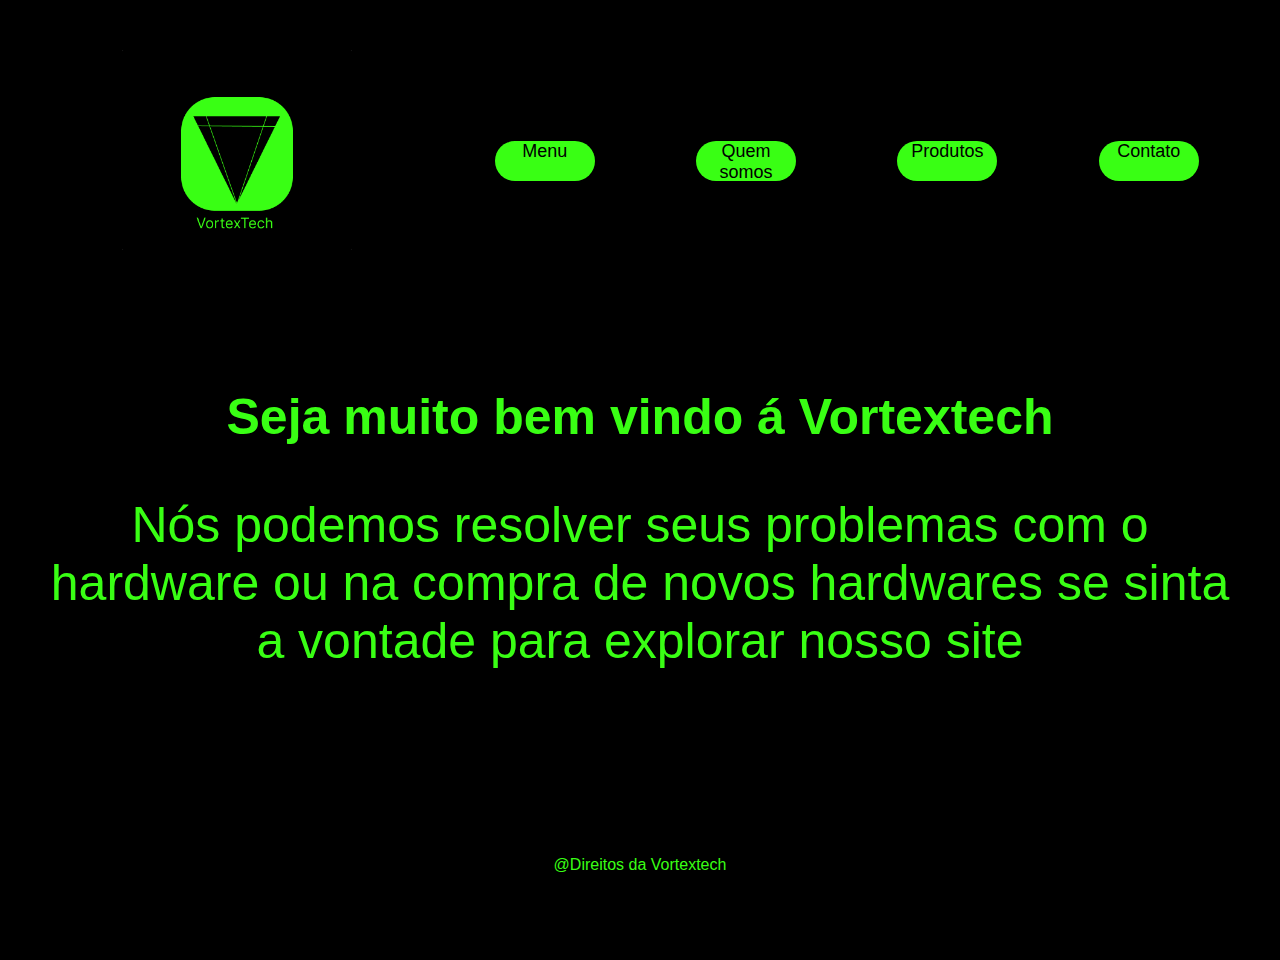
<file: index.html>
<!DOCTYPE html>
<html lang="pt-br">
<head>
    <link rel="stylesheet" href="entrada.css">
    <meta charset="UTF-8">
    <meta name="viewport" content="width=device-width, initial-scale=1.0">
    <title>Vortextech-menu</title>
</head>
<body>
    <table  class="layout-table">
<tr>
    <td class="header">
        <img src="logo.png" alt="Logo vortex" class="logo">
        <td  class="menu">
            <a class="button" href="index.html"><p class="fonte">Menu</p></a>
            <td  class="menu">
            <a class="button" href="quem somos.html"><p class="fonte">Quem somos</p></a>
        </td>
        <td  class="menu">
            <div><a class="button" href="produtos.html"><p class="fonte">Produtos</p></a></div>
        </td>
        <td  class="menu"> 
            <a class="button" href="contato.html"><p class="fonte">Contato</p></a>
          </td>
    </td>
</td>
    
</tr>
      <tr>
        
      </tr>
      <tr>
        <td colspan="5" class="content">
            <h1>Seja muito bem vindo á Vortextech</h1>
            <p>Nós podemos resolver seus problemas com o hardware ou na compra de novos hardwares se sinta a vontade para explorar nosso site</p>
        </td>
      </tr>
      <tr>
        <td colspan="5" class="footer">
            <p>@Direitos da Vortextech</p>

        </td>
      </tr>
    </table>
    <a href="http://pagina2"></a>
</body>
</html>
</file>
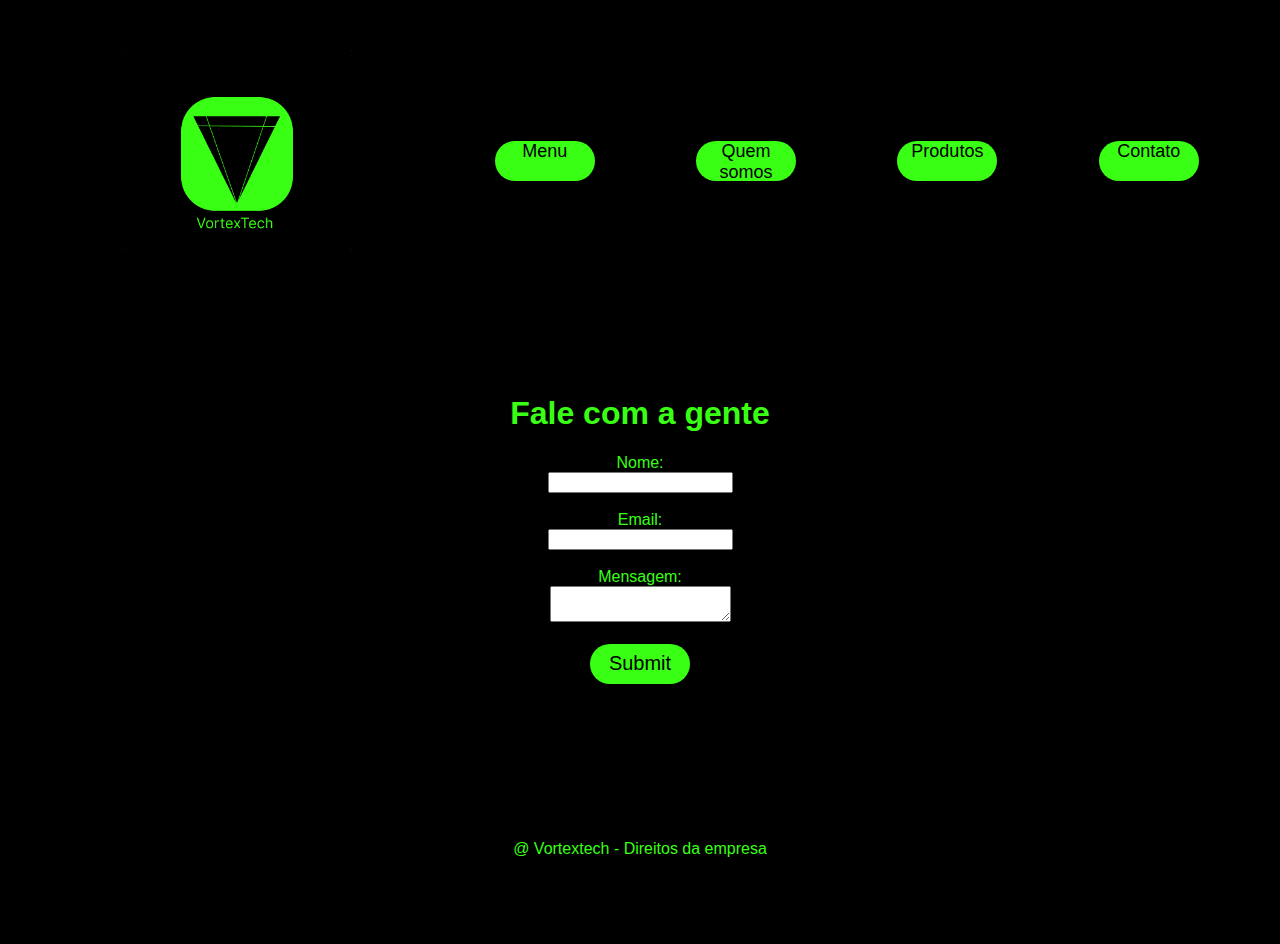
<file: contato.html>
<!DOCTYPE html>
<html lang="pt-br">
<head>
    <meta charset="UTF-8">
    <meta name="viewport" content="width=device-width, initial-scale=1.0">
    <title>Contato - Vortextech</title>
    <link rel="stylesheet" href="entrada.css">
</head>
<body>
    <table >
        <tr>
            <td class="header">
                <img src="logo.png" alt="Logo vortex" class="logo">
                <td  class="menu">
                    <a class="button" href="index.html"><p class="fonte">Menu</p></a>
                    <td  class="menu">
                    <a class="button" href="quem somos.html"><p class="fonte">Quem somos</p></a>
                </td>
                <td  class="menu">
                    <div><a class="button" href="produtos.html"><p class="fonte">Produtos</p></a></div>
                </td>
                <td  class="menu"> 
                    <a class="button" href="contato.html"><p class="fonte">Contato</p></a>
                  </td>
            </td>
        </td>
            
        </tr>
    
    <tr>
        <td colspan="5" class="footer">
            <h1>Fale com a gente</h1>
            <form action="#" method="post">
<label class="footer" for="nome">Nome:</label><br>
<input type="text" id="nome" name="nome" required><br><br>
<label class="footer" for="email">Email:</label><br>
<input type="email" id="email" name="email" required><br><br>
<label class="footer" for="mensagem">Mensagem:</label><br>
<textarea name="mensagem" id="mensagem" rows="S" required></textarea><br><br>
<input class="button" type="submit">
</form>

        </td>
    </tr>
    <tr>
        <td colspan="5" class="footer">
            <p>@ Vortextech - Direitos da empresa</p>
        </td>
    </tr>
</table>
</body>
</html>
</file>
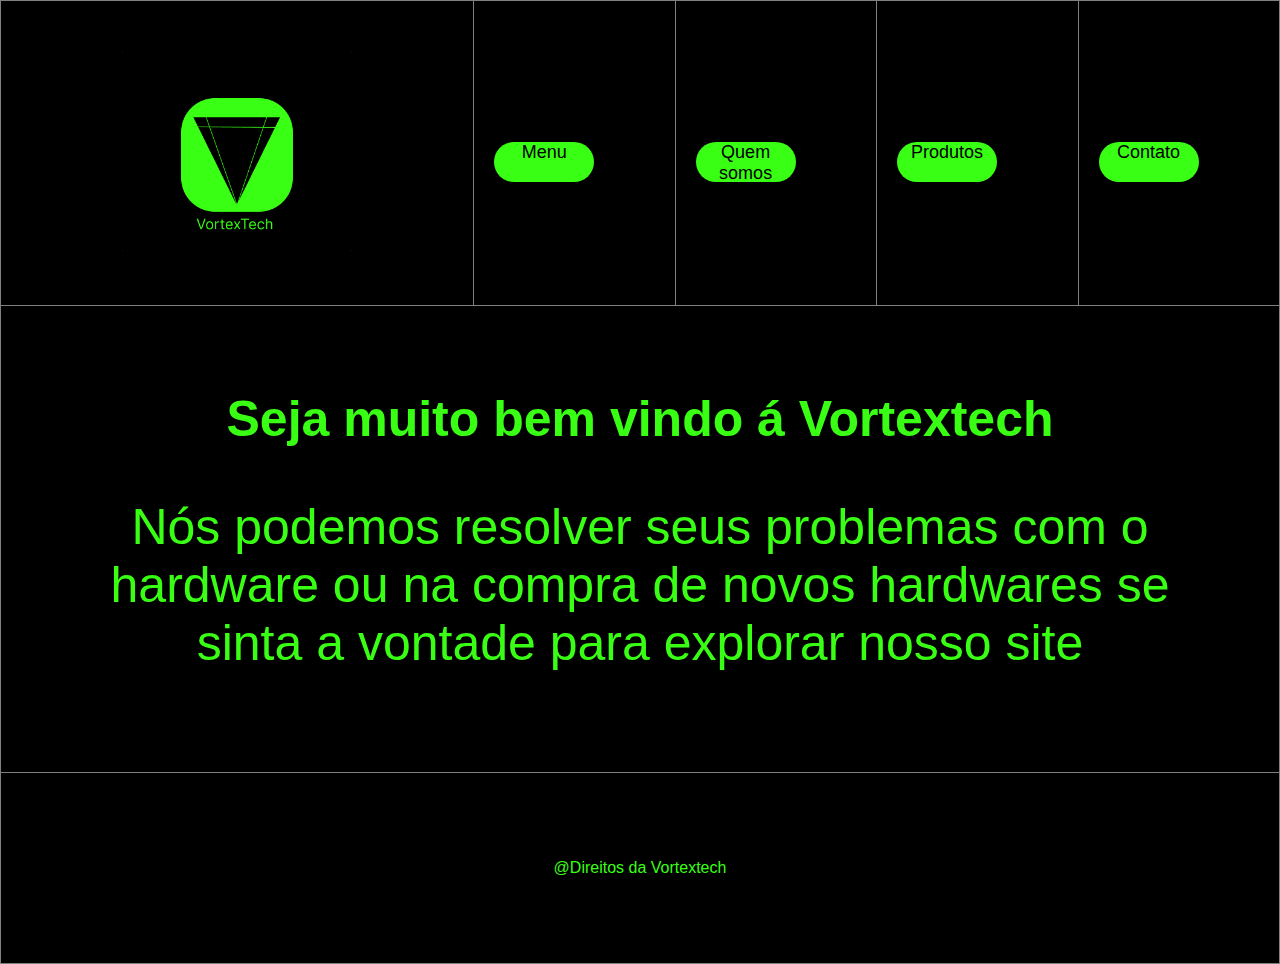
<file: entrada.html>
<!DOCTYPE html>
<html lang="pt-br">
<head>
    <link rel="stylesheet" href="entrada.css">
    <meta charset="UTF-8">
    <meta name="viewport" content="width=device-width, initial-scale=1.0">
    <title>Vortextech-menu</title>
</head>
<body>
    <table border="1" class="layout-table">
<tr>
    <td class="header">
        <img src="logo.png" alt="Logo vortex" class="logo">
        <td  class="menu">
            <a class="button" href="entrada.html"><p class="fonte">Menu</p></a>
            <td  class="menu">
            <a class="button" href="quem somos.html"><p class="fonte">Quem somos</p></a>
        </td>
        <td  class="menu">
            <div><a class="button" href="produtos.html"><p class="fonte">Produtos</p></a></div>
        </td>
        <td  class="menu"> 
            <a class="button" href="contato.html"><p class="fonte">Contato</p></a>
          </td>
    </td>
</td>
    
</tr>
      <tr>
        
      </tr>
      <tr>
        <td colspan="5" class="content">
            <h1>Seja muito bem vindo á Vortextech</h1>
            <p>Nós podemos resolver seus problemas com o hardware ou na compra de novos hardwares se sinta a vontade para explorar nosso site</p>
        </td>
      </tr>
      <tr>
        <td colspan="5" class="footer">
            <p>@Direitos da Vortextech</p>

        </td>
      </tr>
    </table>
    <a href="http://pagina2"></a>
</body>
</html>
</file>
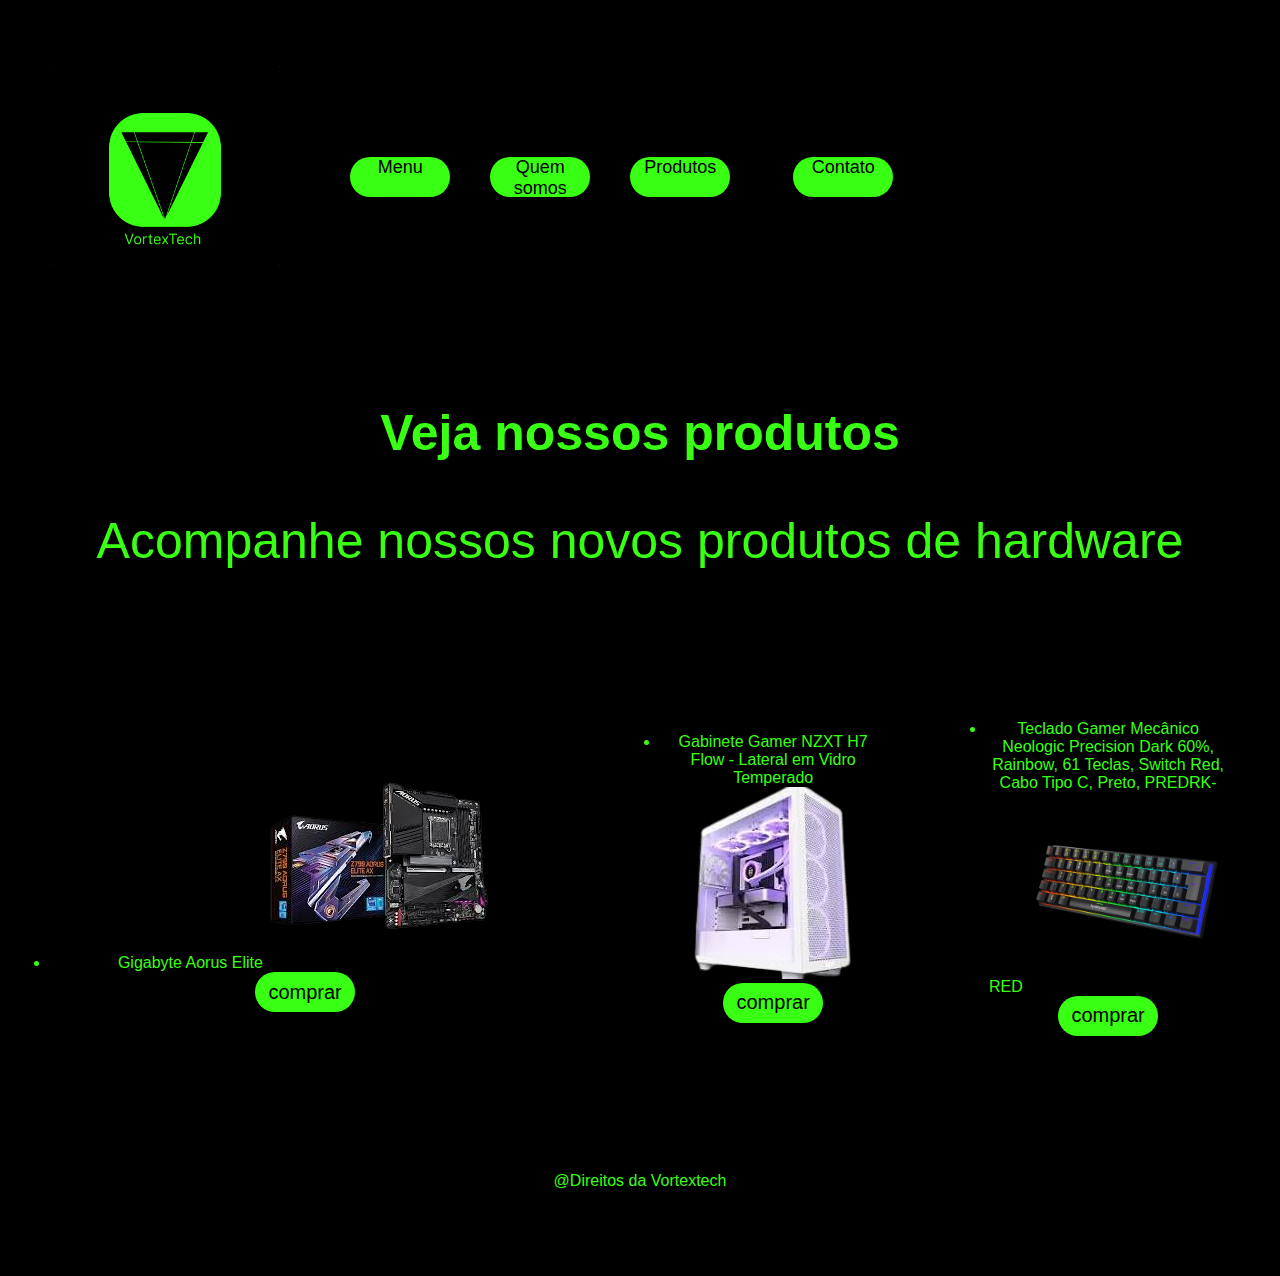
<file: produtos.html>
<!DOCTYPE html>
<html lang="pt-br">
<head>
    <meta charset="UTF-8">
    <meta name="viewport" content="width=device-width, initial-scale=1.0">
    <title>Produtos-Vortextech</title>
    <link rel="stylesheet" href="entrada.css">
</head>
<body>
    <table >
        <td class="header">
            <img src="logo.png" alt="Logo vortex" class="logo">
            <td  class="menu">
                <a class="button" href="index.html"><p class="fonte">Menu</p></a>
                <td  class="menu">
                <a class="button" href="quem somos.html"><p class="fonte">Quem somos</p></a>
            </td>
            <td  class="menu">
                <div><a class="button" href="produtos.html"><p class="fonte">Produtos</p></a></div>
            </td>
            <td  class="menu"> 
                <a class="button" href="contato.html"><p class="fonte">Contato</p></a>
              </td>
        </td>
    </td>
        
    </tr>
            <td colspan="15" class="content">
                <h1>Veja nossos produtos</h1>
                <p>Acompanhe nossos novos produtos de hardware</p>
            </tr>
            <tr> 
                <ul>
                    <td colspan="3" class="content"> <li>Gigabyte Aorus Elite <img src="download-removebg-preview (1).png" alt=""></a></li><button class="button">comprar</button></td>
                    <td colspan="5" class="content"><li>Gabinete Gamer NZXT H7 Flow - Lateral em Vidro Temperado <img src="download-removebg-preview.png" alt=""> </li><button class="button">comprar</button></td>
                    <td colspan="5" class="content"><li>Teclado Gamer Mecânico Neologic Precision Dark 60%, Rainbow, 61 Teclas, Switch Red, Cabo Tipo C, Preto, PREDRK-RED <img  class="img" src="1.png" alt=""> </li><button class="button">comprar</button></td>
                </ul>
        </tr>
        <tr>
        <td colspan="15" class="footer">
            <p>@Direitos da Vortextech</p>

        </td>
    </tr>
    </table>
</body>
</html>
</file>
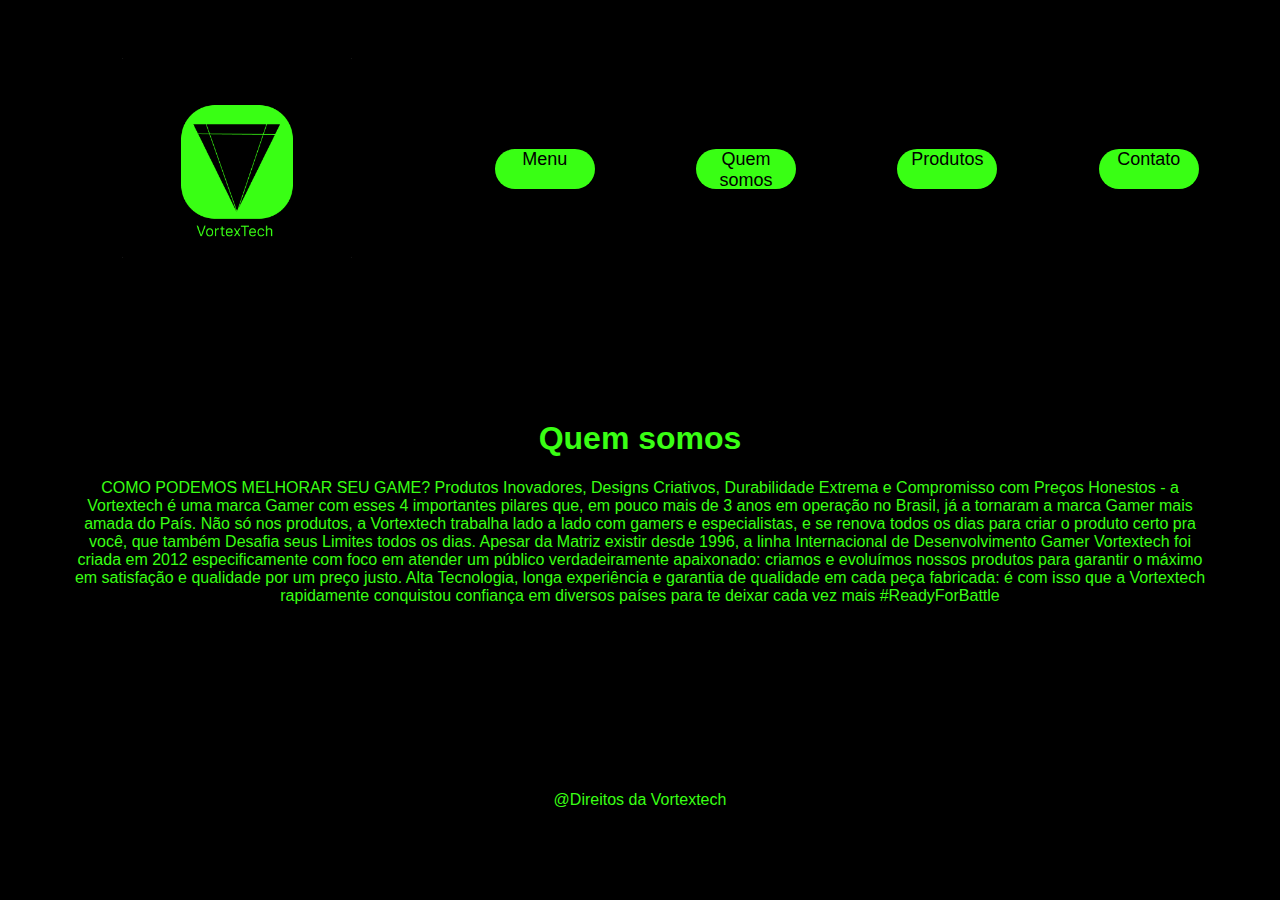
<file: quem somos.html>
<!DOCTYPE html>
<html lang="pt-br">
<head>
    <meta charset="UTF-8">
    <meta name="viewport" content="width=device-width, initial-scale=1.0">
    <title>Quem Somos-Vortextech</title>
    <link rel="stylesheet" href="entrada.css">
</head>
<body>
    <table class="layout-table">
        <tr>
            <td class="header">
                <img src="logo.png" alt="Logo vortex" class="logo">
                <td  class="menu">
                    <a class="button" href="index.html"><p class="fonte">Menu</p></a>
                    <td  class="menu">
                    <a class="button" href="quem somos.html"><p class="fonte">Quem somos</p></a>
                </td>
                <td  class="menu">
                    <div><a class="button" href="produtos.html"><p class="fonte">Produtos</p></a></div>
                </td>
                <td  class="menu"> 
                    <a class="button" href="contato.html"><p class="fonte">Contato</p></a>
                  </td>
            </td>
        </td>
            
        </tr>
        
    </tr>
    <tr>
        <td colspan="5" class="footer">
            <h1>Quem somos</h1>
            <p>COMO PODEMOS MELHORAR SEU GAME?
                Produtos Inovadores, Designs Criativos, Durabilidade Extrema e Compromisso com Preços Honestos - a Vortextech é uma marca Gamer com esses 4 importantes pilares que, em pouco mais de 3 anos em operação no Brasil, já a tornaram a marca Gamer mais amada do País. Não só nos produtos, a Vortextech trabalha lado a lado com gamers e especialistas, e se renova todos os dias para criar o produto certo pra você, que também Desafia seus Limites todos os dias.
                Apesar da Matriz existir desde 1996, a linha Internacional de Desenvolvimento Gamer Vortextech foi criada em 2012 especificamente com foco em atender um público verdadeiramente apaixonado: criamos e evoluímos nossos produtos para garantir o máximo em satisfação e qualidade por um preço justo.
                
                Alta Tecnologia, longa experiência e garantia de qualidade em cada peça fabricada: é com isso que a Vortextech rapidamente conquistou confiança em diversos países para te deixar cada vez mais #ReadyForBattle</p>

        </td>
    </tr>
    <tr>
        <td colspan="5" class="footer">
            <p>@Direitos da Vortextech</p>
        </td>
    </tr>
    </table>
</body>
</html>
</file>
<file: entrada.css>
body{ background-color: black;
margin: 0;
padding: 0;
font-family: Arial, Helvetica, sans-serif;}
table{border-collapse: collapse;
    width: 100% ;
height:98vh ;
text-align: center;
font-family:Arial, Helvetica, sans-serif  ;
}
.layout-table{padding: 50px;
    width: 100%;
    height: 100vh;
    border-collapse: collapse;
}
.header{
    text-align: center;
    padding: 50px;
}
.logo{object-fit: cover;
    height: 200px

}
.img{
    height: 200px;
}

.fonte{
    color: black;
}
.menu{
    text-align: left;
    color: #39ff14;
    padding: 15px 0;
}
.menu a{
    color: #39ff14;
    margin: 0 20px;
    text-decoration: none;
    font-size: 18px;
}

.footer{
    color: #39ff14;
    text-align: center;
    padding: 70px;
}
.content{
    text-align: center;
    padding: 50px;
    color: #39ff14;
}
.content h1{
    font-size: 50px;
}
.content p{
    font-size: 50px;
}
.button{display: block;
    margin-right: auto;
    margin-left: auto;
    width: 100px;
    height: 40px;
    border-radius: 20px;
    background-color:#39ff14 ;
    border: none;
    font-family: inherit;
    font-size: 20px;
    cursor: pointer;
    box-sizing: border-box;
    text-align: center;
}
</file>
